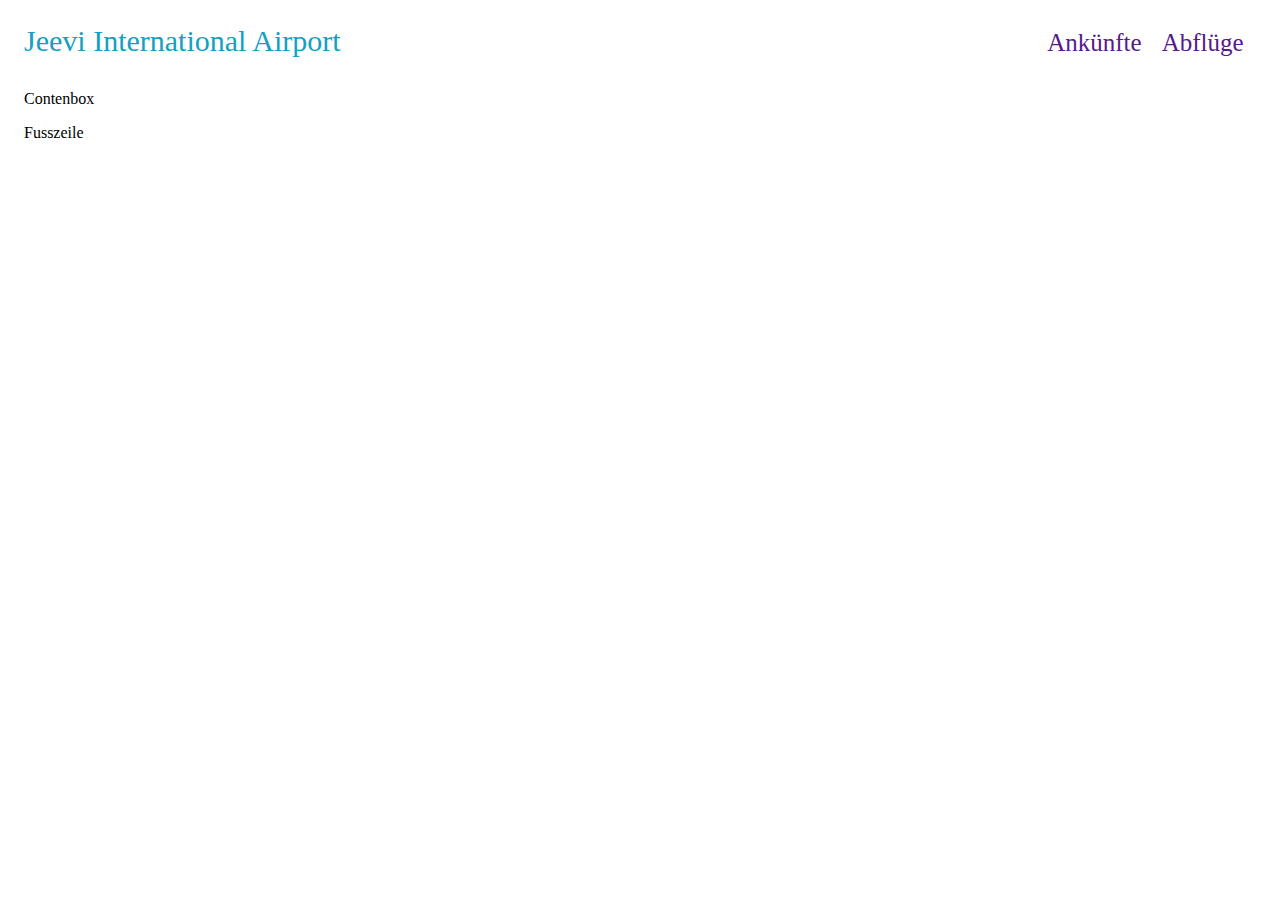
<file: Html ohne Java/index.html>
<!DOCTYPE html>
<html>
<head>

    <title>Jeevi International Airport</title>
    <link rel="stylesheet" type="text/css" media="screen" href="main.css" />

</head>
<body>

    <div class="main">

        <header>
                <div class="logo">Jeevi International Airport</div>
                <div class="menubox">
                    <ul class="menulist">
                        <li class="menu"><a href="">Ankünfte</a></li>
                        <li class="menu"><a href="">Abflüge</a></li>
                    </ul>
                </div>
            </header>

    <div class="content">Contenbox</div>
    
            

    </div>
    <footer>Fusszeile<footer>


</body>
</html>
</file>
<file: Html ohne Java/main.css>
body {
    width: 100%;
}

.main {
    display: flex;
    width: 100%;
    flex-direction: column;
}

header {
    width: 100%;
    display: flex;
    padding-top: 16px;
    padding-bottom: 16px;
}

.logo {
    font-size: 30px;
    color: rgb(21, 159, 194);
    font-weight:00;
    padding-left: 16px;
    width: 60%;
}

.menubox {
    margin-top: 5px;
    padding-left: 40%;
    width: 40%;
}

ul {
    list-style-type: none;
    margin: 0;
}

li {
    float: left;
}

li a {
    display: block;
    text-align: center;
    text-decoration: none;
    font-size: 25px;
    padding-left: 20px;

}

.content {
    margin-top: 16px;
    padding-left: 16px;
}

footer {
    padding-left: 16px;
    margin-top: 16px;
    
}
</file>
